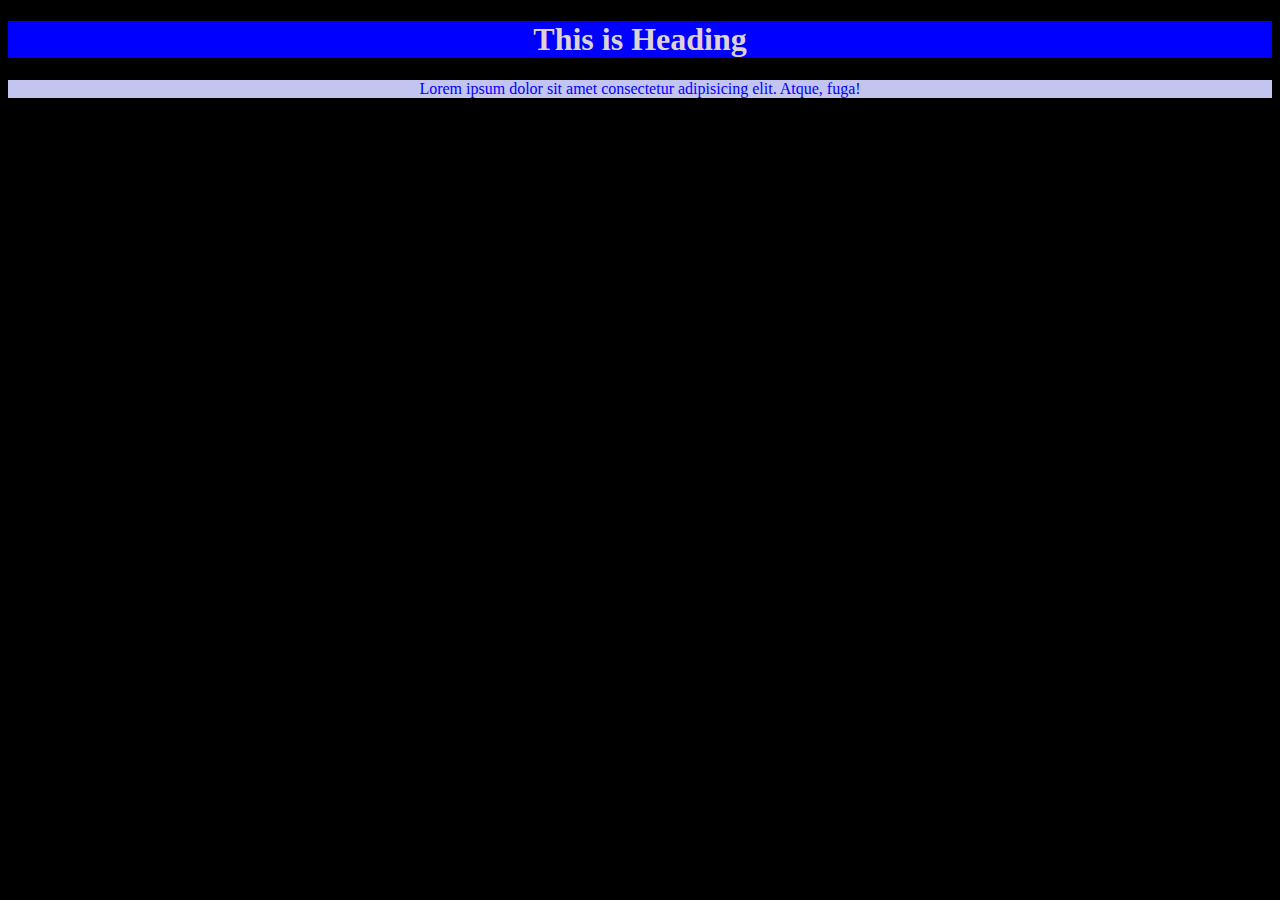
<file: index.html>
<!DOCTYPE html>
<html lang="en">
<head>
    <meta charset="UTF-8">
    <meta name="viewport" content="width=device-width, initial-scale=1.0">
    <title>HTML/CSS</title>
    <link rel="stylesheet" href="style.css">
</head>
  <body>
    <h1>
      This is Heading 
    </h1>
    <p>Lorem ipsum dolor sit amet consectetur adipisicing elit. Atque, fuga!
        
      </p>
   
  </body>
</html>
</file>
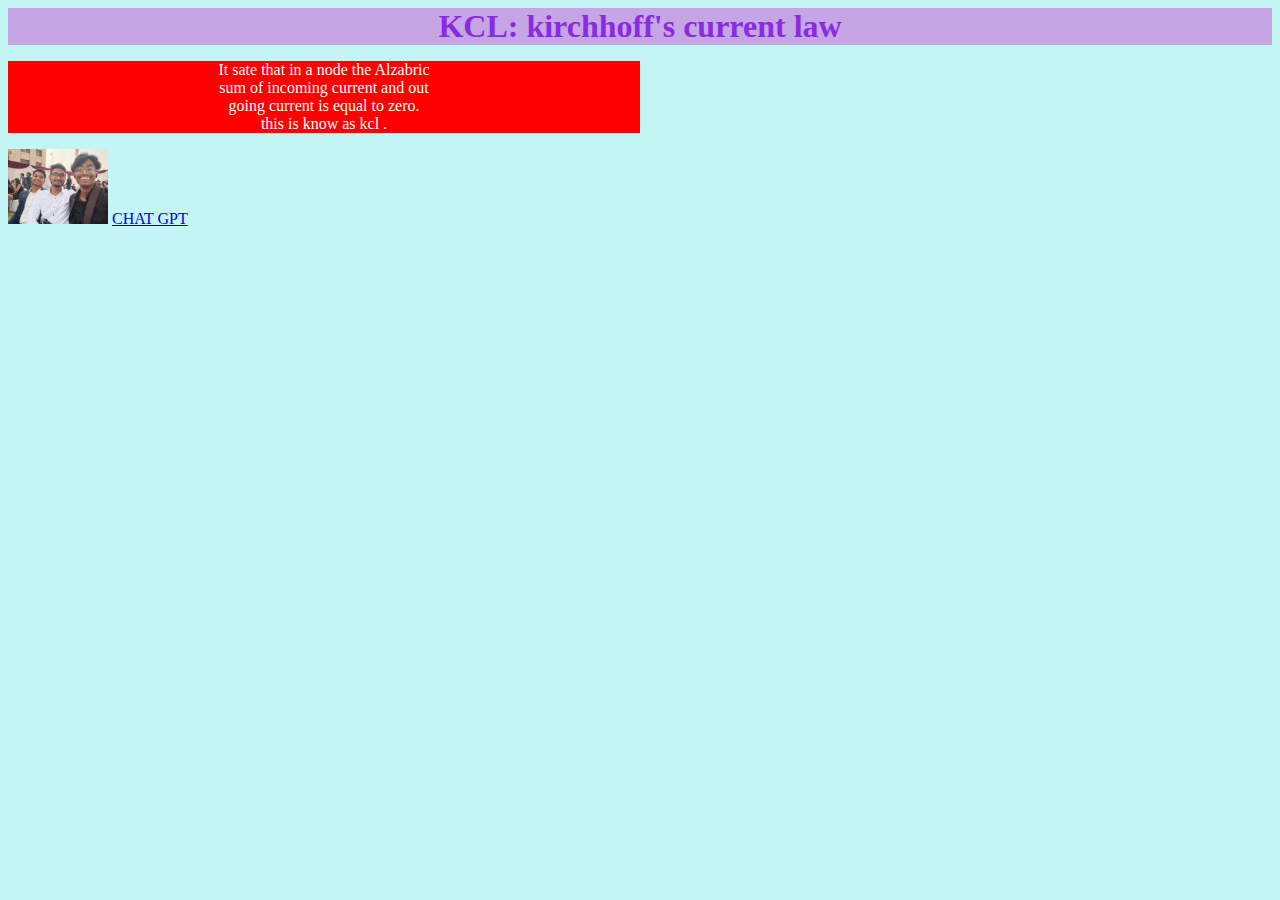
<file: practice.html>
<!DOCTYPE html>
 <html lang="en">
 <head>
    <meta charset="UTF-8">
    <meta name="viewport" content="width=device-width, initial-scale=1.0">
    <title>HTML</title>
    <link rel="stylesheet" href="pagedisign.css">
<style>
    h1{
        margin: 0%;
        width:100%;
    }
    p{
        width: 50%;
    }
</style> 
</head>
 <body>
    
    <h1>
        KCL: kirchhoff's current law
    </h1>
    <p>
        It sate that in a node the Alzabric <br>sum of incoming current and out<br> going current is equal to zero. 
        <br> this is know as kcl . 
    </p>
    <img width = "100px" src = "IMG_20241019_143305.jpg"> </img>
    <a href="https://chat.openai.com/"> CHAT GPT </a>

 </body>
</html>
</file>
<file: style.css>
body{
    background-color: black;

}
h1{
    text-align: center;
    color: rgb(223, 210, 210);
    background-color: blue;
    
}
p{
    text-align: center;
    background-color: rgb(196, 196, 241);
    color: blue
}
</file>
<file: pagedisign.css>
h1{ width: 50%;
    background-color: rgb(198, 165, 228);
    color: blueviolet;
    text-align: center;
}
p{
    background-color: red;
    color: white ;
    text-align: center;
}
body{
    background-color: rgb(195, 245, 245);
}
</file>
